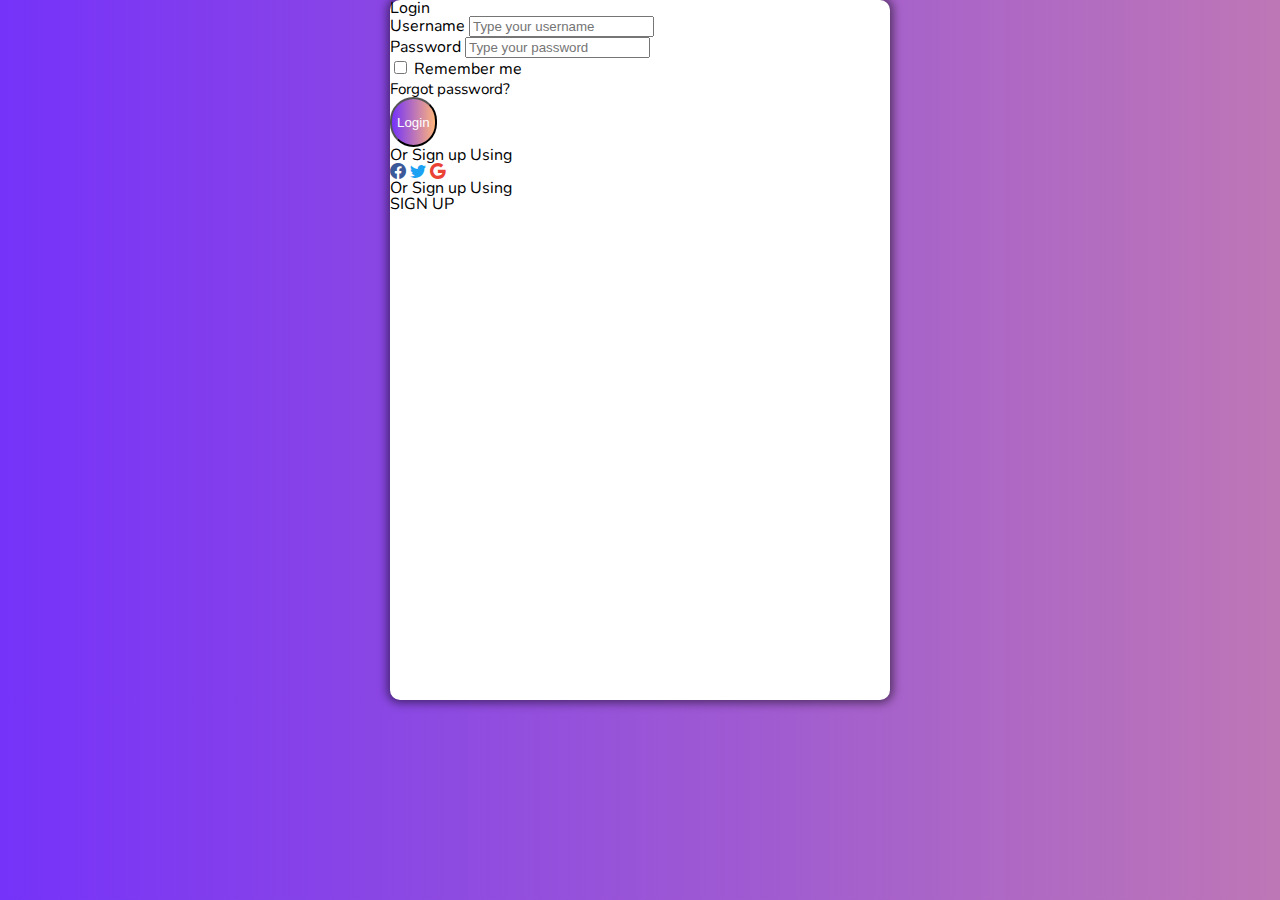
<file: src/main/webapp/login.html>
<!DOCTYPE html>
<html lang="en">
<head>
  <meta charset="UTF-8">
  <title>login</title>
  <link rel="stylesheet" href="css/reset.css">
  <link href="https://cdn.jsdelivr.net/npm/bootstrap@5.3.2/dist/css/bootstrap.min.css" rel="stylesheet" integrity="sha384-T3c6CoIi6uLrA9TneNEoa7RxnatzjcDSCmG1MXxSR1GAsXEV/Dwwykc2MPK8M2HN" crossorigin="anonymous">
  <script src="https://cdn.jsdelivr.net/npm/bootstrap@5.3.2/dist/js/bootstrap.bundle.min.js" integrity="sha384-C6RzsynM9kWDrMNeT87bh95OGNyZPhcTNXj1NW7RuBCsyN/o0jlpcV8Qyq46cDfL" crossorigin="anonymous"></script>
  <link rel="stylesheet" href="https://cdn.jsdelivr.net/npm/bootstrap-icons@1.11.1/font/bootstrap-icons.css">
  <link rel="stylesheet" href="https://cdn.jsdelivr.net/npm/bootstrap-icons@1.11.1/font/bootstrap-icons.css">
  <link rel="preconnect" href="https://fonts.googleapis.com">
  <link rel="preconnect" href="https://fonts.gstatic.com" crossorigin>
  <link href="https://fonts.googleapis.com/css2?family=Nunito:wght@200;300;400;500;600;700;800;900&display=swap" rel="stylesheet">
  <link rel="stylesheet" href="css/login.css">

</head>
<body>
<form action="" class="mt-5 p-5 d-flex gap-2" >
  <h2 class="fw-bolder align-self-center">Login</h2>
  <div class="mb-3">
    <label for="email" class="form-label">Username</label>
    <input required type="email" name="email" class="form-control" id="email" aria-describedby="emailHelp" placeholder="Type your username">
  </div>
  <div class="mb-3">
    <label for="password" class="form-label">Password</label>
    <input required type="password" name="password"class="form-control" id="password" placeholder="Type your password">
  </div>
  <div class="d-flex justify-content-between">
    <div class="mb-3 text-center d-flex align-self-start" >
      <div class="form-check">
        <input class="form-check-input remember" name="remember" type="checkbox" value="" id="defaultCheck1">
        <label class="form-check-label remember" for="defaultCheck1">
          Remember me
        </label>
      </div>
    </div>
    <div class="forgot">
      <h4>
        Forgot password?
      </h4>
    </div>
  </div>
  <button type="submit" class="btn login-btn mt-3"><h5 class="fw-bolder mt-1">Login</h5></button>
  <div class="align-self-center mt-4">
    <label  >
      Or Sign up Using
    </label>
  </div>
  <div class="d-flex justify-content-center gap-4 mt-2">
    <i class="bi bi-facebook"></i>
    <i class="bi bi-twitter"></i>
    <i class="bi bi-google"></i>
  </div>
  <div class="align-self-center mt-4">
    <label  >
      Or Sign up Using
    </label>
  </div>
  <h5 class="align-self-center fw-bold">SIGN UP</h5>
</form>

</body>
</html>
</file>
<file: src/main/webapp/css/login.css>
*{
    box-sizing: border-box;
}
body{
    font-family: 'Nunito', sans-serif;
    background: linear-gradient(to right, rgba(117, 50, 249, 0.59), rgba(254, 180, 123, 0.53));
    background-color: #7532f9;
}
form{
    width: 500px;
    background-color : white;
    flex-direction: column;

    height: 700px;
    border-radius: 10px;
    box-shadow: 0px 0px 10px 3px rgba(0, 0, 0, 0.5);
    margin: 0 auto;
}
.forgot:hover{
    cursor: pointer;
}
.forgot h4{
    margin-top: 5px;
    font-size: 0.95em;
}
.remember:hover{
    cursor: pointer;
}
.login-btn{
    height: 50px;
    padding: 5px;
    width: auto;
    border-radius: 25px;
    background:linear-gradient(to right, rgb(117, 50, 249), rgb(254, 180, 123));
    transition: background 2s ease;
}
.login-btn:hover{
    background:linear-gradient(to right, rgb(254, 180, 123), rgb(117, 50, 249));
}
.login-btn h5{
    color: white;
}
.bi{
    scale: 2;
    transition: color 0.3s;
}

.bi:first-child{
    color: #3b5998;
}
.bi:nth-child(2){
    color: #1da1f2;
}
.bi:last-child{
    color: #ea4335;
}
.bi:hover{
    color: #555555;
    cursor: pointer;
}
form>h5{
 font-size: 1rem;
}
form>h5:hover{
    color: #555555;
    cursor: pointer;
}
.already h5{
    align-self: center;
    font-size: 1rem;
}
.already h5:hover{
    color:#555555;
    cursor: pointer;
}
.toast.show {
    animation-name: hide;
    animation-duration: 5s;
    opacity: 0;
}

@keyframes hide {
    from {
        opacity: 1;
    }

    to {
        opacity: 0;
    }
}
</file>
